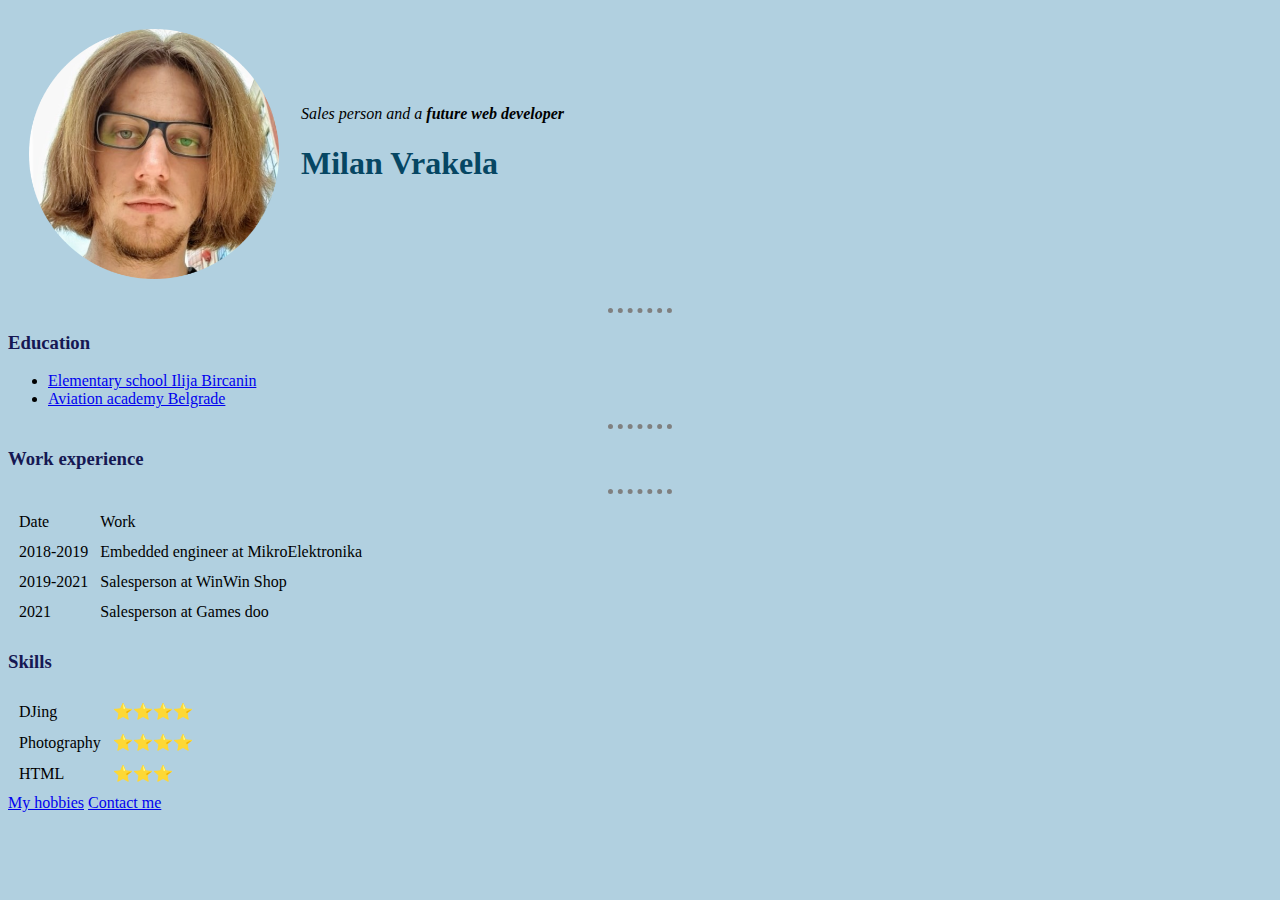
<file: index.html>
<html lang="en" dir="ltr">

<head>
  <meta charset="utf-8">
  <title>Milan personal site</title>
  <link rel="stylesheet" href="css/styles.css">
</head>

<body>
  <table cellspacing="20">
    <tr>
      <td><img src="Images/Me.png" alt="Milan profile picture"></td>
      <td>
        <p> <em>Sales person and a <strong>future web developer</strong></em></p>
        <h1>Milan Vrakela</h1>
      </td>
    </tr>
  </table>
  <hr>
  <h3>Education</h3>
  <ul>
    <li> <a href="https://ilijabircanin.edu.rs"> Elementary school Ilija Bircanin </a> </li>
    <li> <a href="https://www.vakademija.edu.rs"> Aviation academy Belgrade </a> </li>
  </ul>
  <hr>
  <h3>Work experience</h3>
  <table cellspacing="10">
    <thead>
      <td>Date</td>
      <td>Work</td>
    </thead>
    <tbody>
      <td>2018-2019</td>
      <td>Embedded engineer at MikroElektronika</td>
      </tr>
      <tr>
        <td>2019-2021</td>
        <td>Salesperson at WinWin Shop</td>
      </tr>
      <tr>
        <td>2021</td>
        <td>Salesperson at Games doo</td>
      </tr>
      <hr>
    </tbody>
  </table>
  <h3>Skills</h3>
  <table cellspacing="10">
    <tr>
      <td>DJing</td>
      <td>⭐⭐⭐⭐</td>
    </tr>
    <tr>
      <td>Photography</td>
      <td>⭐⭐⭐⭐</td>
      <td></td>
    </tr>
    <tr>
      <td>HTML</td>
      <td>⭐⭐⭐</td>
    </tr>
  </table>
  <a href="hobbies.html">My hobbies</a>
  <a href="Contactme.html">Contact me</a>
</body>

</html>
</file>
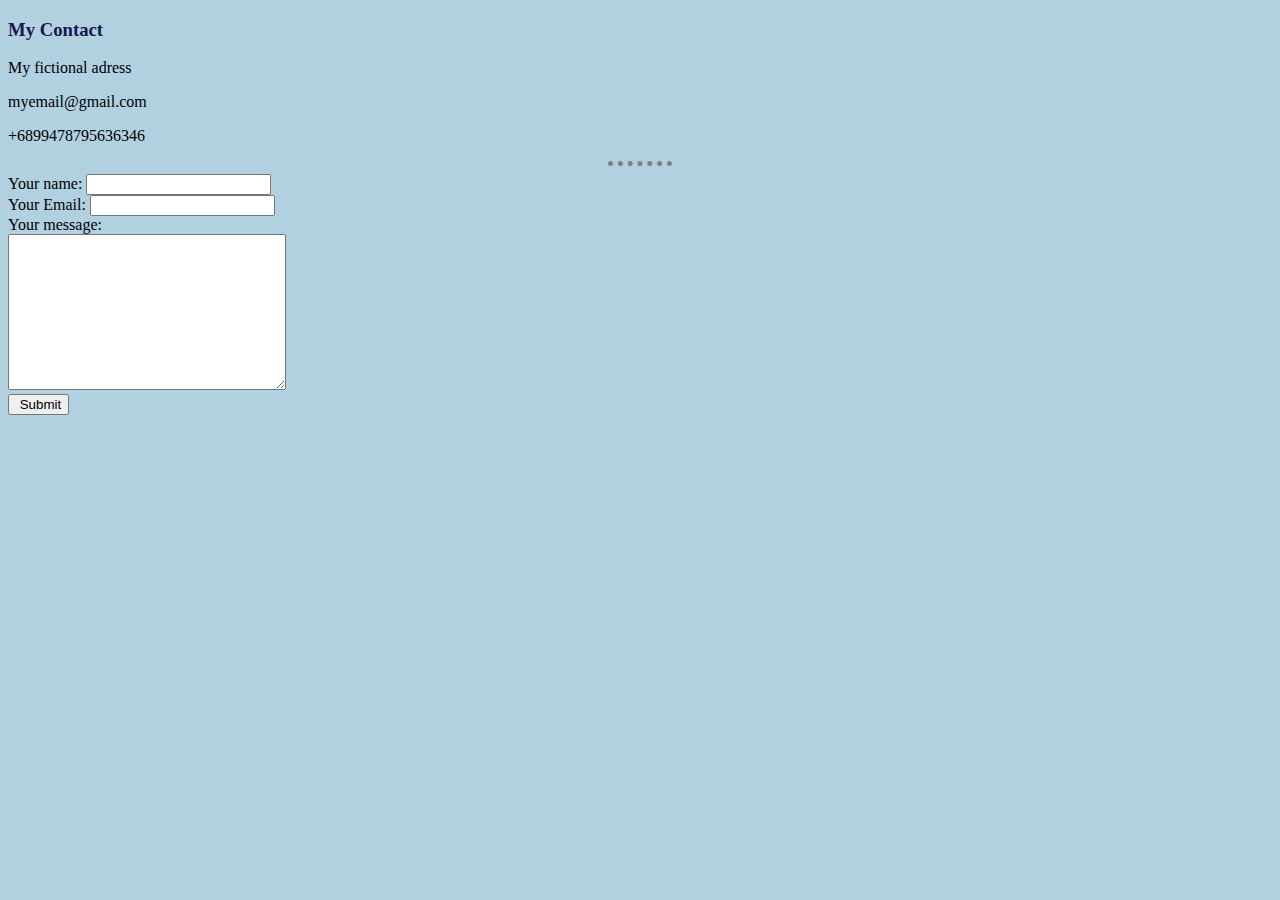
<file: Contactme.html>
<!DOCTYPE html>
<html lang="en" dir="ltr">

<head>
  <meta charset="utf-8">
  <title>Contact me </title>
  <link rel="stylesheet" href="css/styles.css">
</head>

<body>
  <h3> My Contact</h3>
  <p> My fictional adress</p>
  <p> myemail@gmail.com</p>
  <p> +6899478795636346 </p>
<hr>
  <form class="" action="mailto:vrakela.milan1105@gmail.com" method="post" enctype="text/plain">
    <label>Your name:</label>
    <input type="text" name="Your name" value=""><br>
    <label>Your Email:</label>
    <input type="email" name="Your mail" value=""><br>
    <label>Your message:</label><br>
    <textarea name="You rmessage" rows="10" cols="32"></textarea><br>
    <input type="submit" name="" value=" Submit">
  </form>
</body>

</html>
</file>
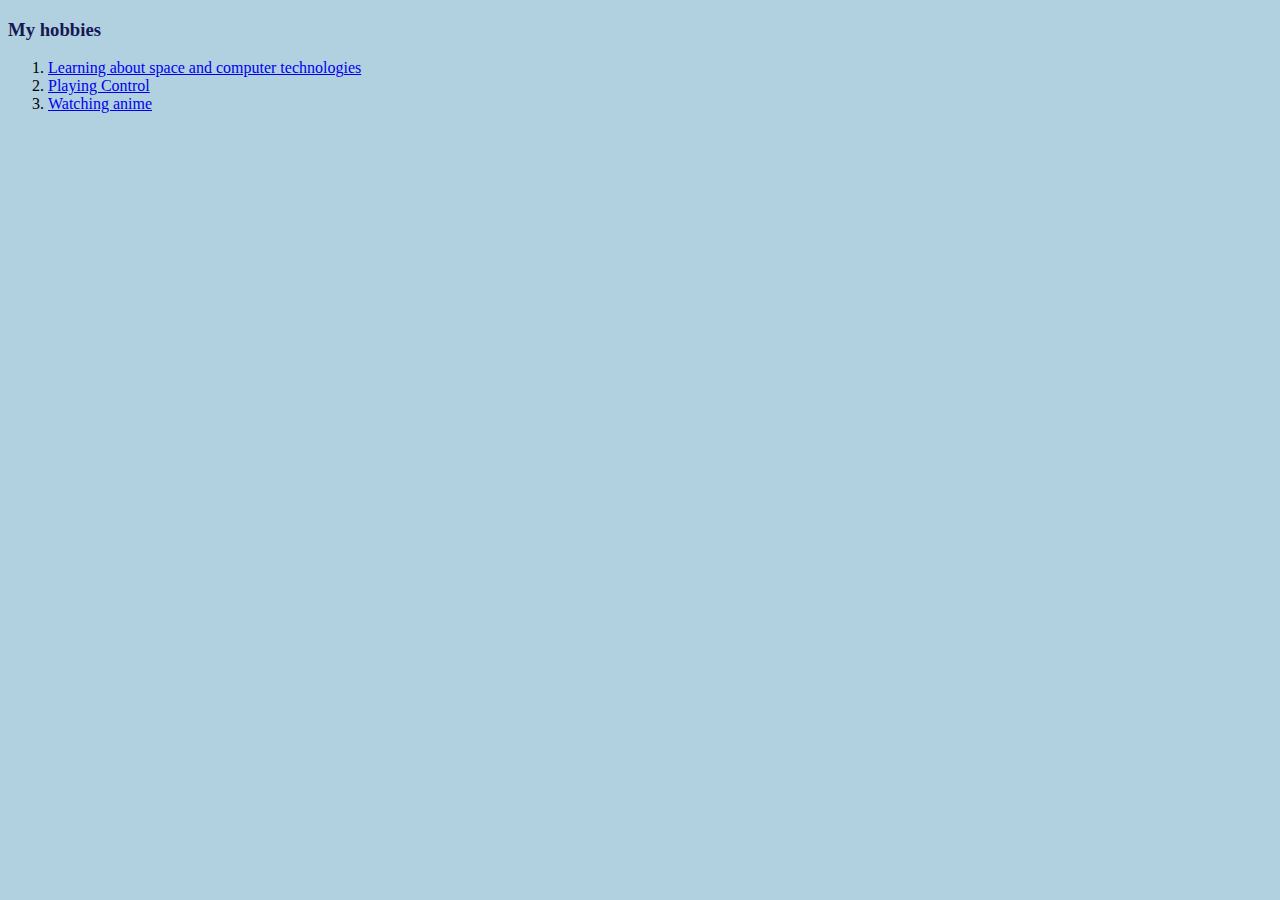
<file: hobbies.html>
<!DOCTYPE html>
<html lang="en" dir="ltr">

<head>
  <meta charset="utf-8">
  <title>My hobbies</title>
  <link rel="stylesheet" href="css/styles.css">
</head>

<body>
  <h3>My hobbies</h3>
  <ol>
    <li> <a href="https://www.universetoday.com"> Learning about space and computer technologies </a></li>
    <li><a href="https://www.remedygames.com/games/control">Playing Control </a> </li>
    <li> <a href="https://www1.gogoanime.cm"> Watching anime </a> </li>
  </ol>
</body>

</html>
</file>
<file: css/styles.css>
body {
  background-color: #B1D0E0;
}

hr {
  border-style: dotted none none;
  border-color: gray;
  border-width: 5px;
  width: 5%;
}

h1 {
  color: #064663;
}

h3 {
  color: #161853;
}
</file>
